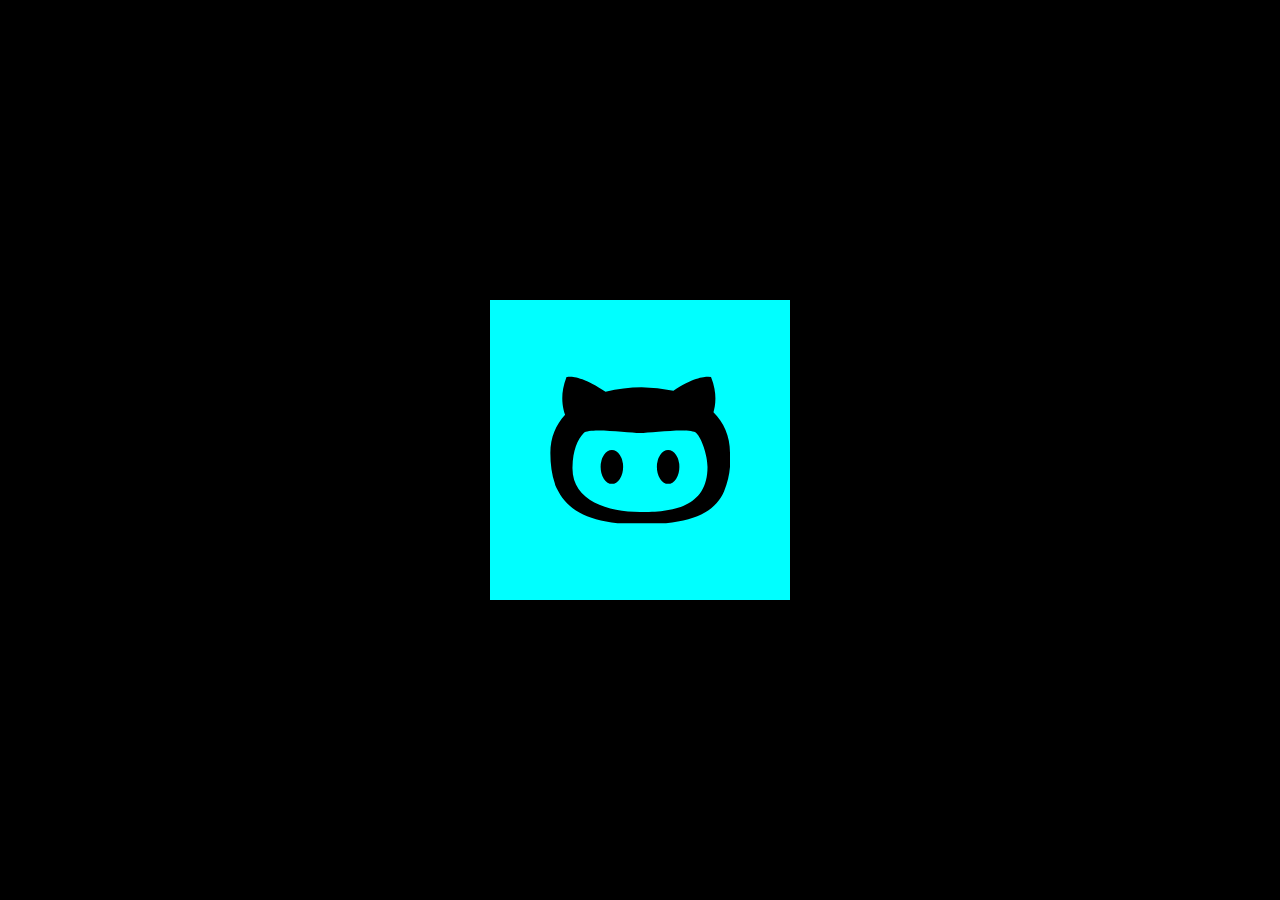
<file: index.html>
<!DOCTYPE html>
<html lang="en">

<head>
    <meta charset="UTF-8">
    <meta name="viewport" content="width=device-width, initial-scale=1.0">
    <!-- <meta http-equiv="X-UA-Compatible" content="ie=edge"> -->
    <title>xoxo</title>
    <link rel="stylesheet" href="./global.css">
    <link rel="stylesheet" href="./index.css">
    <!-- <link rel="icon" href="./favicon.ico" type="image/x-icon"> -->
</head>

<body>
    <object data="./scenes/intro/index.html">

    </object>

    <script src="./index.js"></script>
</body>

</html>
</file>
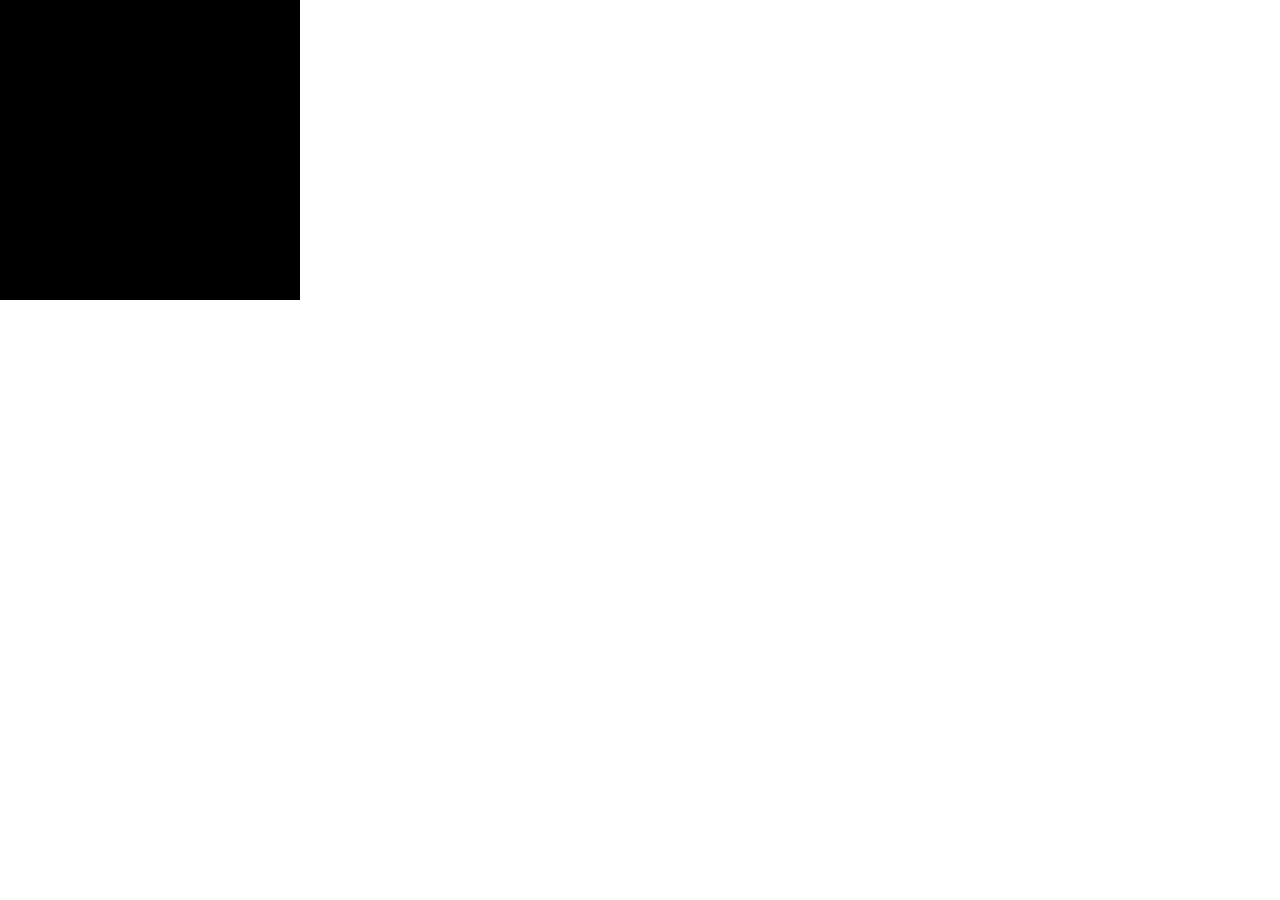
<file: scenes/cutscene01/index.html>
<!DOCTYPE html>
<html lang="en">

<head>
    <meta charset="UTF-8">
    <!-- <meta name="viewport" content="width=device-width, initial-scale=1.0"> -->
    <!-- <meta http-equiv="X-UA-Compatible" content="ie=edge"> -->
    <title>Cutscene01</title>
    <link rel="stylesheet" href="../../global.css">
    <link rel="stylesheet" href="./index.css">
    <!-- <link rel="icon" href="./favicon.ico" type="image/x-icon"> -->
</head>

<body class="fade-in">
    <div class="sceneContainer container">
        <div class="mainTextContainer">
            <div id="text01" class="text">
                One Valentines day, a young
                boy sits alone in his
                bedroom.
            </div>
            <div id="text02" class="text">
                To be home alone on such a 
                day would not be very poggers. 
            </div>
            <div id="text03" class="text">
                With your help I know we can
                get our little champ out of the
                house and maybe into the
                arms of the girl of his
                dreams.
            </div>
        </div>
    </div>
    <script src="../../global.js"></script>
    <script src="index.js"></script>
</body>

</html>
</file>
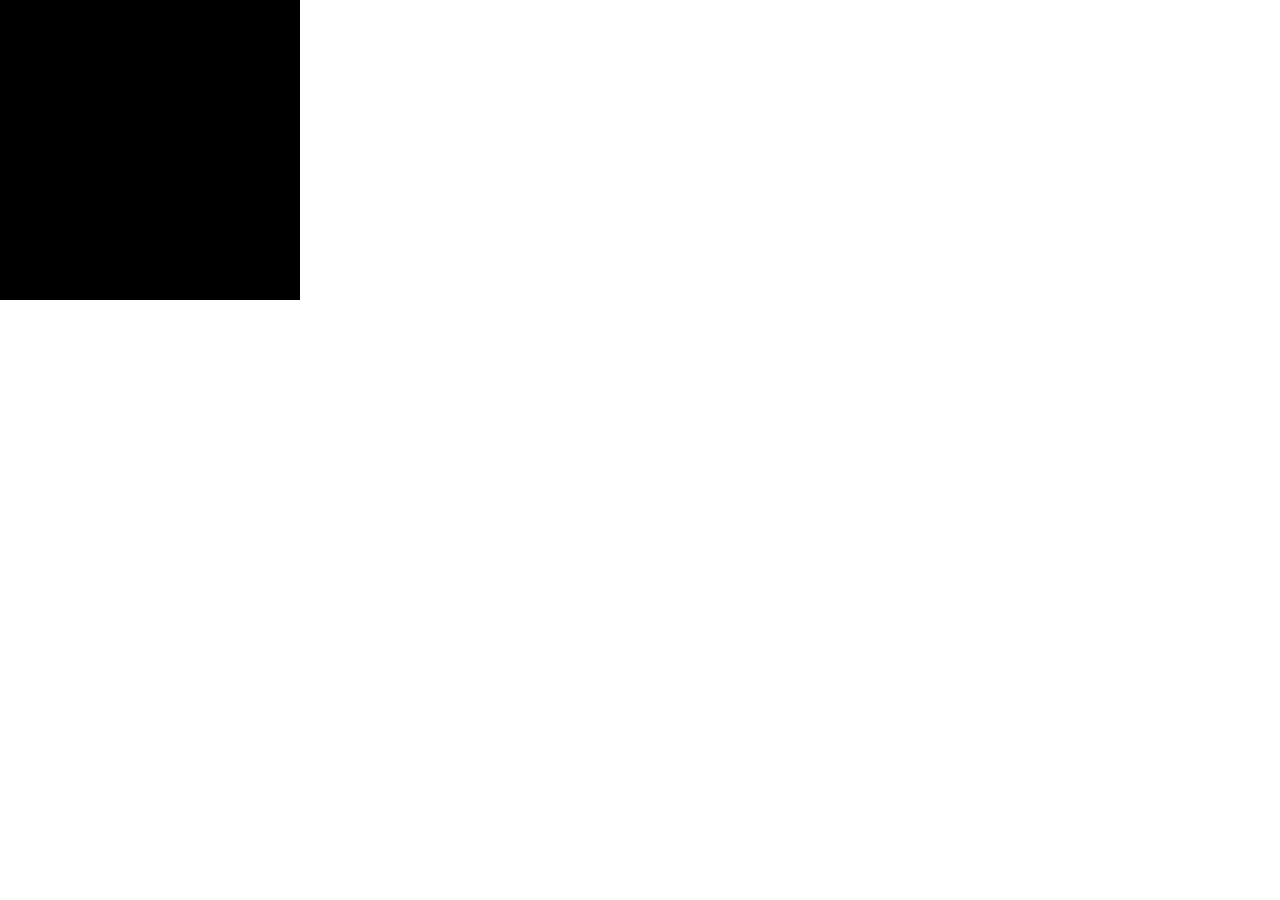
<file: scenes/cutscene03/index.html>
<!DOCTYPE html>
<html lang="en">

<head>
    <meta charset="UTF-8">
    <!-- <meta name="viewport" content="width=device-width, initial-scale=1.0"> -->
    <!-- <meta http-equiv="X-UA-Compatible" content="ie=edge"> -->
    <title>Cutscene03</title>
    <link rel="stylesheet" href="../../global.css">
    <link rel="stylesheet" href="./index.css">
    <!-- <link rel="icon" href="./favicon.ico" type="image/x-icon"> -->
</head>

<body class="fade-in">
    <div class="sceneContainer container">
        <div class="mainTextContainer">
            <div id="text01" class="text">
                Um... it looks like our boy has decided
                to sleep in today. Perhaps he needed
                a little more encouragement
            </div>
        </div>
    </div>
    <script src="../../global.js"></script>
    <script src="index.js"></script>
</body>

</html>
</file>
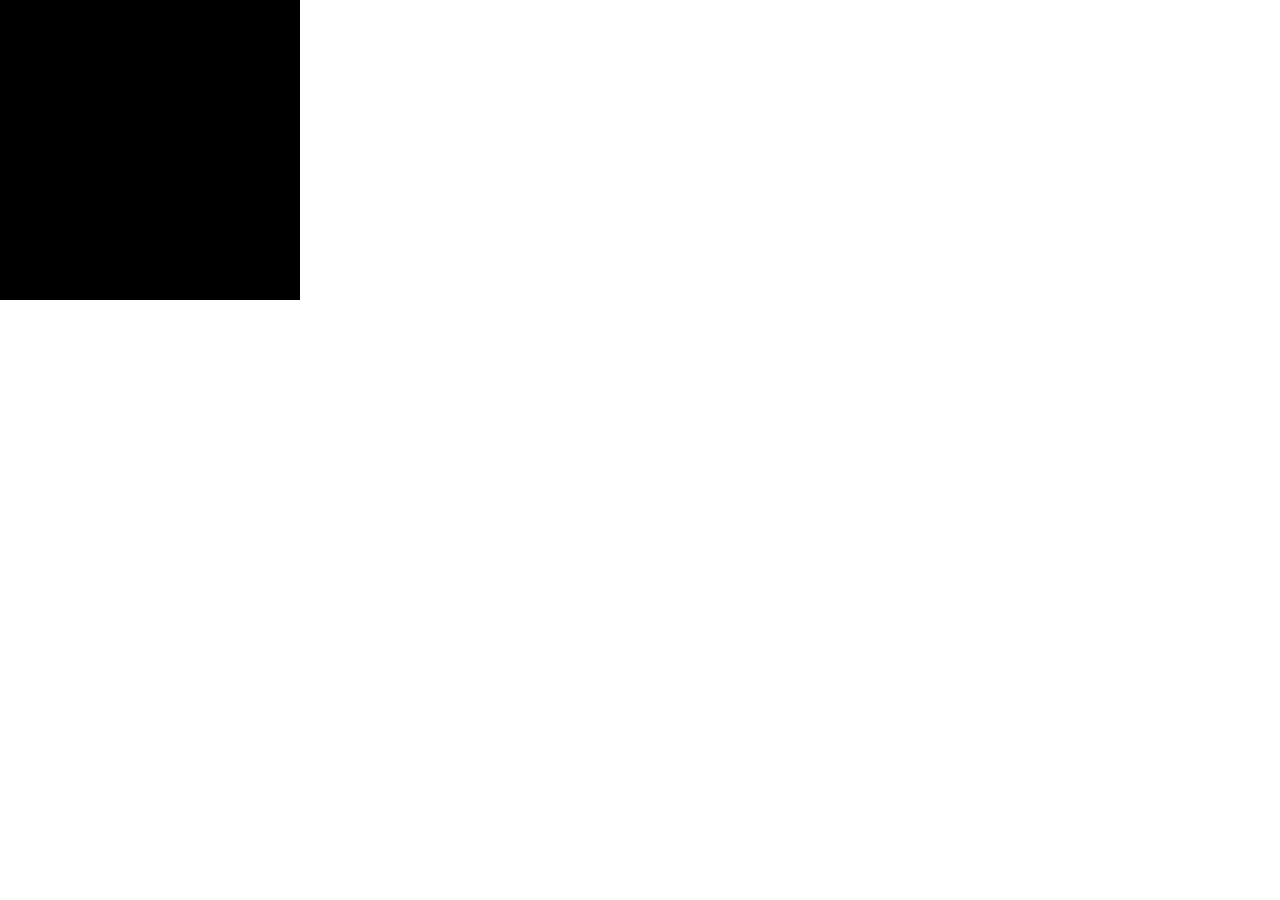
<file: scenes/cutscene04/index.html>
<!DOCTYPE html>
<html lang="en">

<head>
    <meta charset="UTF-8">
    <!-- <meta name="viewport" content="width=device-width, initial-scale=1.0"> -->
    <!-- <meta http-equiv="X-UA-Compatible" content="ie=edge"> -->
    <title>Cutscene04</title>
    <link rel="stylesheet" href="../../global.css">
    <link rel="stylesheet" href="./index.css">
    <!-- <link rel="icon" href="./favicon.ico" type="image/x-icon"> -->
</head>

<body class="fade-in">
    <div class="sceneContainer container">
        <div class="mainTextContainer">
            <div id="text01" class="text">
                It looks like our
                little guy has built
                up enough courage!
            </div>
            <div id="text02" class="text">
                The rest lies with
                him now.
            </div>
            <div id="text03" class="text">
                Best of luck to 
                you young Peepo!
            </div>
        </div>
    </div>
    <script src="../../global.js"></script>
    <script src="index.js"></script>
</body>

</html>
</file>
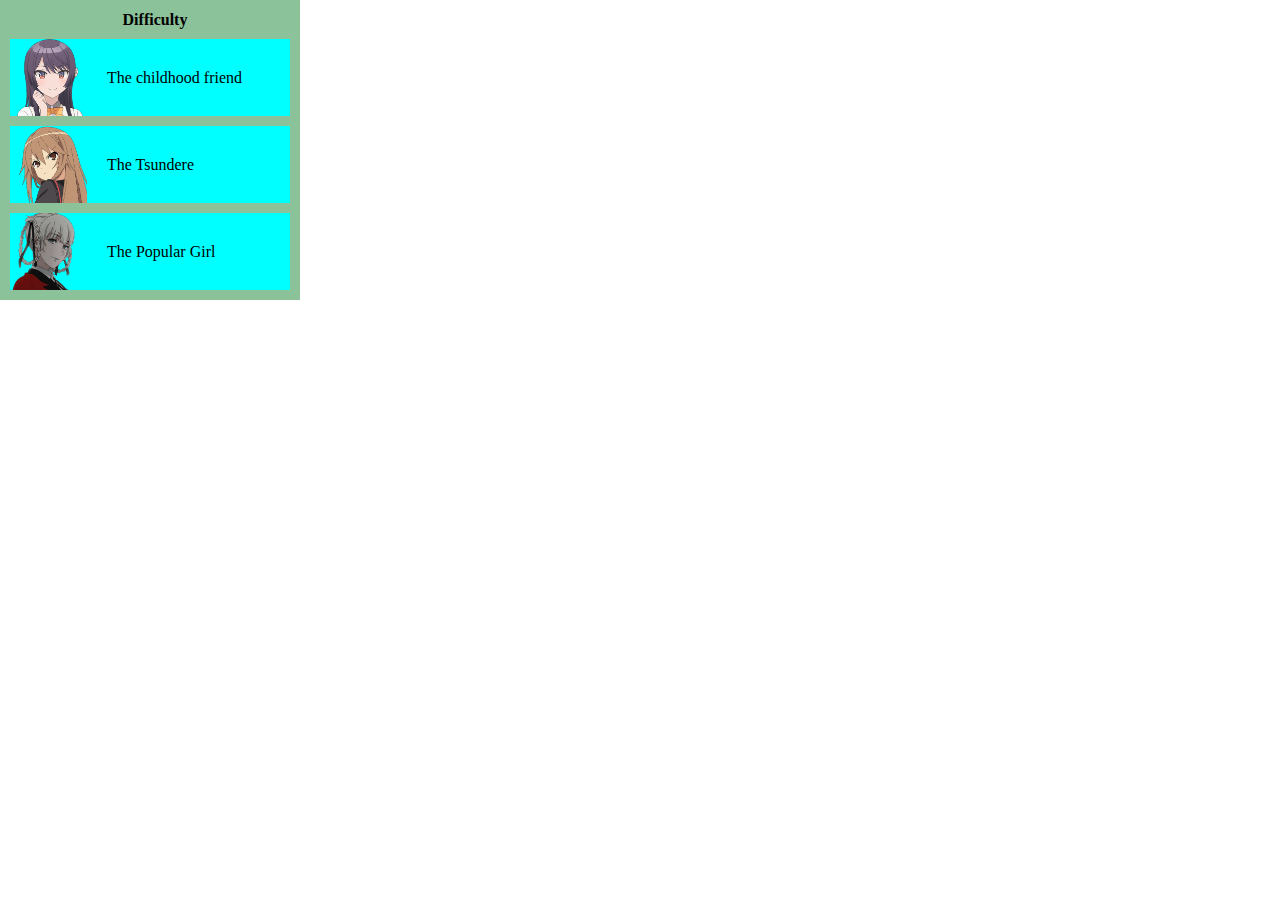
<file: scenes/difficulty/index.html>
<!DOCTYPE html>
<html lang="en">

<head>
    <meta charset="UTF-8">
    <!-- <meta name="viewport" content="width=device-width, initial-scale=1.0"> -->
    <!-- <meta http-equiv="X-UA-Compatible" content="ie=edge"> -->
    <title>Difficulty</title>
    <link rel="stylesheet" href="../../global.css">
    <link rel="stylesheet" href="./index.css">
    <!-- <link rel="icon" href="./favicon.ico" type="image/x-icon"> -->
</head>

<body class="slide-in-right">
    <div class="sceneContainer container">
        <div class="title">Difficulty</div>
        <div class="options">
            <div id="easyButton" class="option">
                <img src="./assets/easy.png"/>
                <span>The childhood friend</span>
            </div>
            <div id="mediumButton" class="option">
                <img src="./assets/medium.png"/>
                <span>The Tsundere</span>
            </div>
            <div id="hardButton" class="option">
                <img src="./assets/hard.png"/>
                <span>The Popular Girl</span>
            </div>
            <!-- <button id="mediumButton">Medium</button>
            <button id="hardButton">Hard</button> -->
        </div>
    </div>
    <script src="../../global.js"></script>
    <script src="index.js"></script>
</body>

</html>
</file>
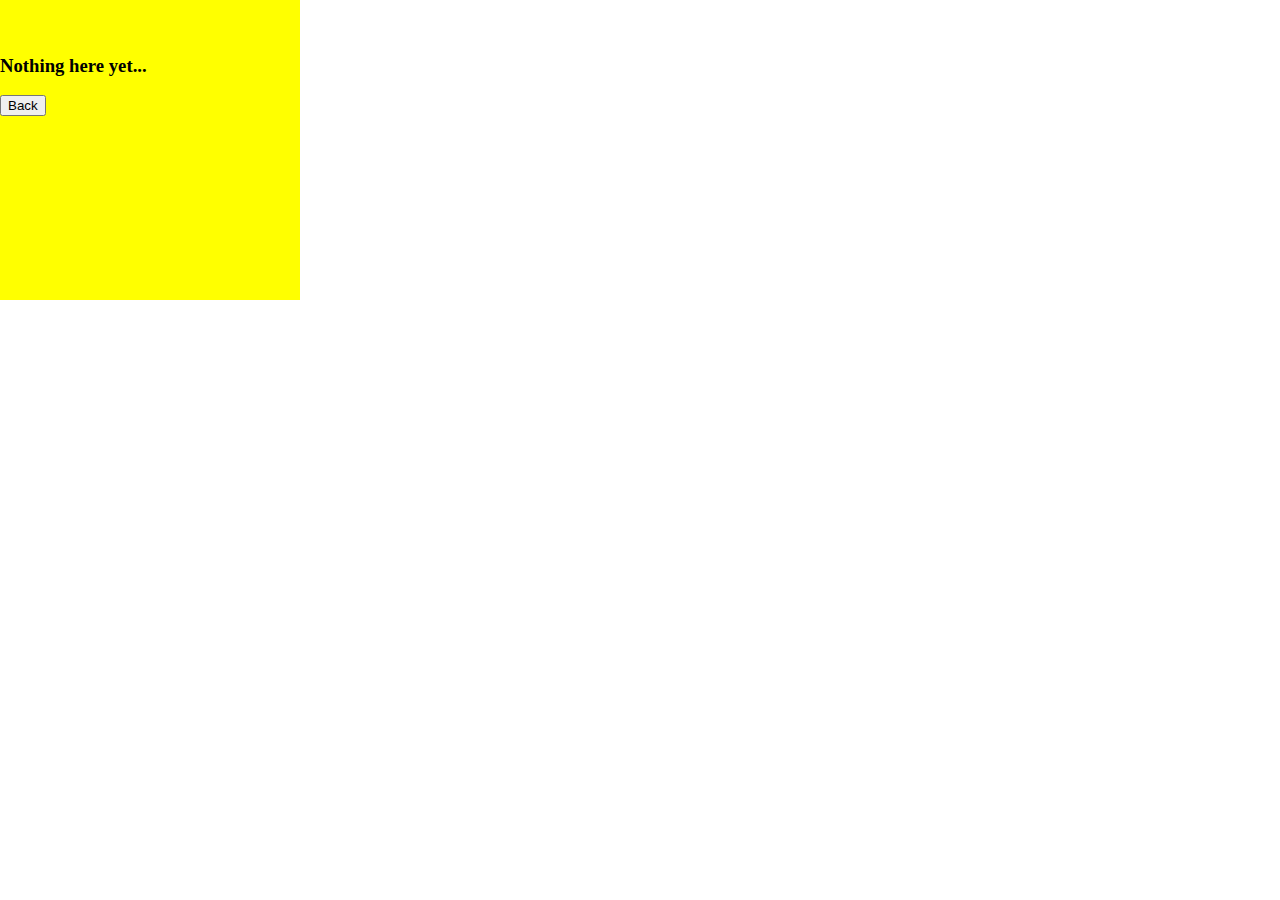
<file: scenes/gallery/index.html>
<!DOCTYPE html>
<html lang="en">

<head>
    <meta charset="UTF-8">
    <!-- <meta name="viewport" content="width=device-width, initial-scale=1.0"> -->
    <!-- <meta http-equiv="X-UA-Compatible" content="ie=edge"> -->
    <title>Gallery</title>
    <link rel="stylesheet" href="../../global.css">
    <link rel="stylesheet" href="./index.css">
    <!-- <link rel="icon" href="./favicon.ico" type="image/x-icon"> -->
</head>

<body>
    <div class="sceneContainer container">
        <br>
        <br>
        <h3>Nothing here yet...</h3>
        <button onclick="navigateToMenu()">Back</button>
    </div>
    <script src="../../global.js"></script>
    <script src="index.js"></script>
</body>

</html>
</file>
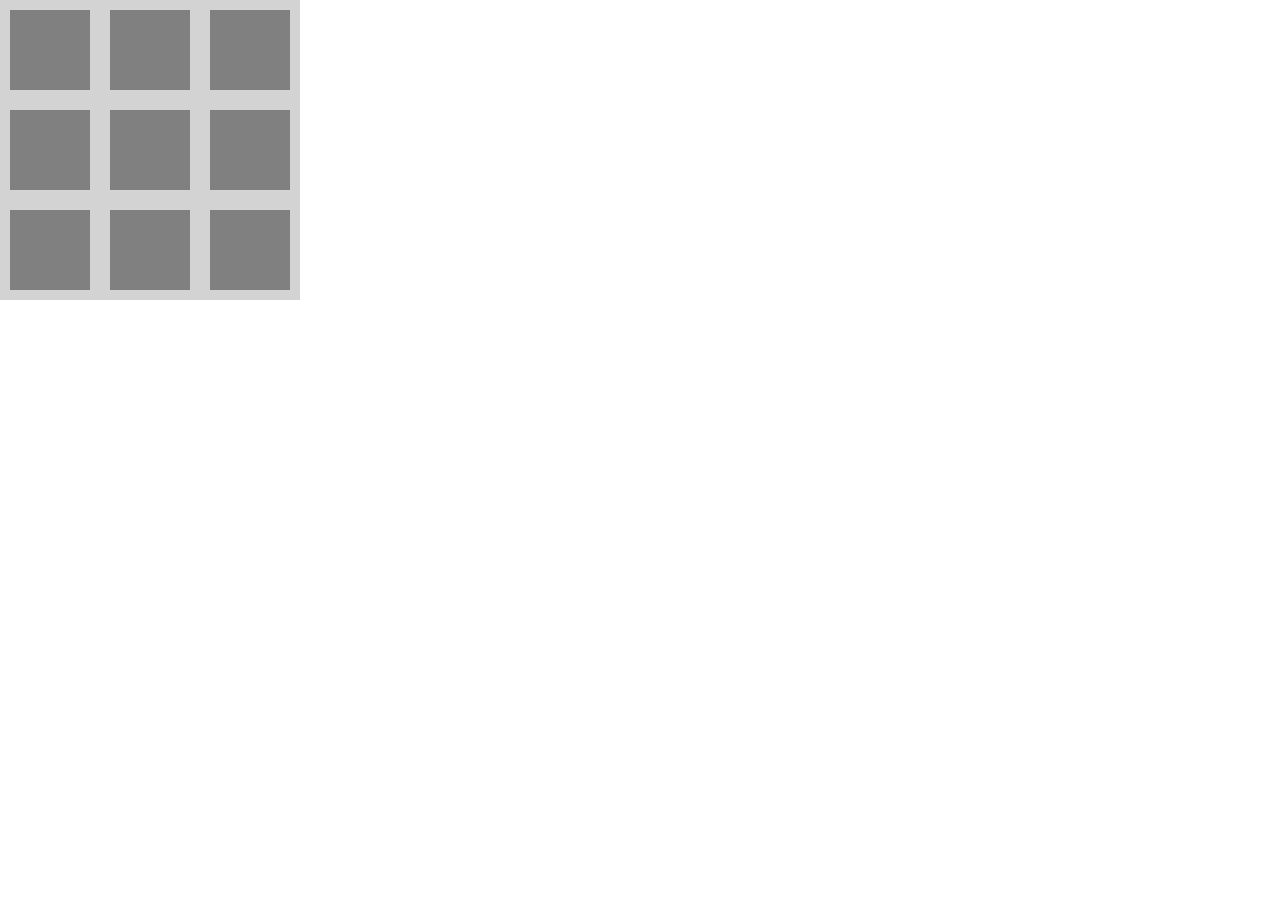
<file: scenes/game/index.html>
<!DOCTYPE html>
<html lang="en">

<head>
    <meta charset="UTF-8">
    <!-- <meta name="viewport" content="width=device-width, initial-scale=1.0">
    <meta http-equiv="X-UA-Compatible" content="ie=edge"> -->
    <title>Game</title>
    <link rel="stylesheet" href="../../global.css">
    <link rel="stylesheet" href="./index.css">
    <!-- <link rel="icon" href="./favicon.ico" type="image/x-icon"> -->
</head>

<body class="slide-in-right">
    <div class="sceneContainer container">
        <div class="row" id="row1">
            <div class="cell" id="cell0"></div>
            <div class="cell" id="cell1"></div>
            <div class="cell" id="cell2"></div>
        </div>
        <div class="row" id="row2">
            <div class="cell" id="cell3"></div>
            <div class="cell" id="cell4"></div>
            <div class="cell" id="cell5"></div>
        </div>
        <div class="row" id="row3">
            <div class="cell" id="cell6"></div>
            <div class="cell" id="cell7"></div>
            <div class="cell" id="cell8"></div>
        </div>
    </div>
    <!-- <div class="mermaid">
    </div> -->
    <!-- <script src="https://unpkg.com/mermaid@9.3.0/dist/mermaid.min.js"></script> -->
    <script src="../../global.js"></script>
    <script src="ai.js"></script>
</body>

</html>
</file>
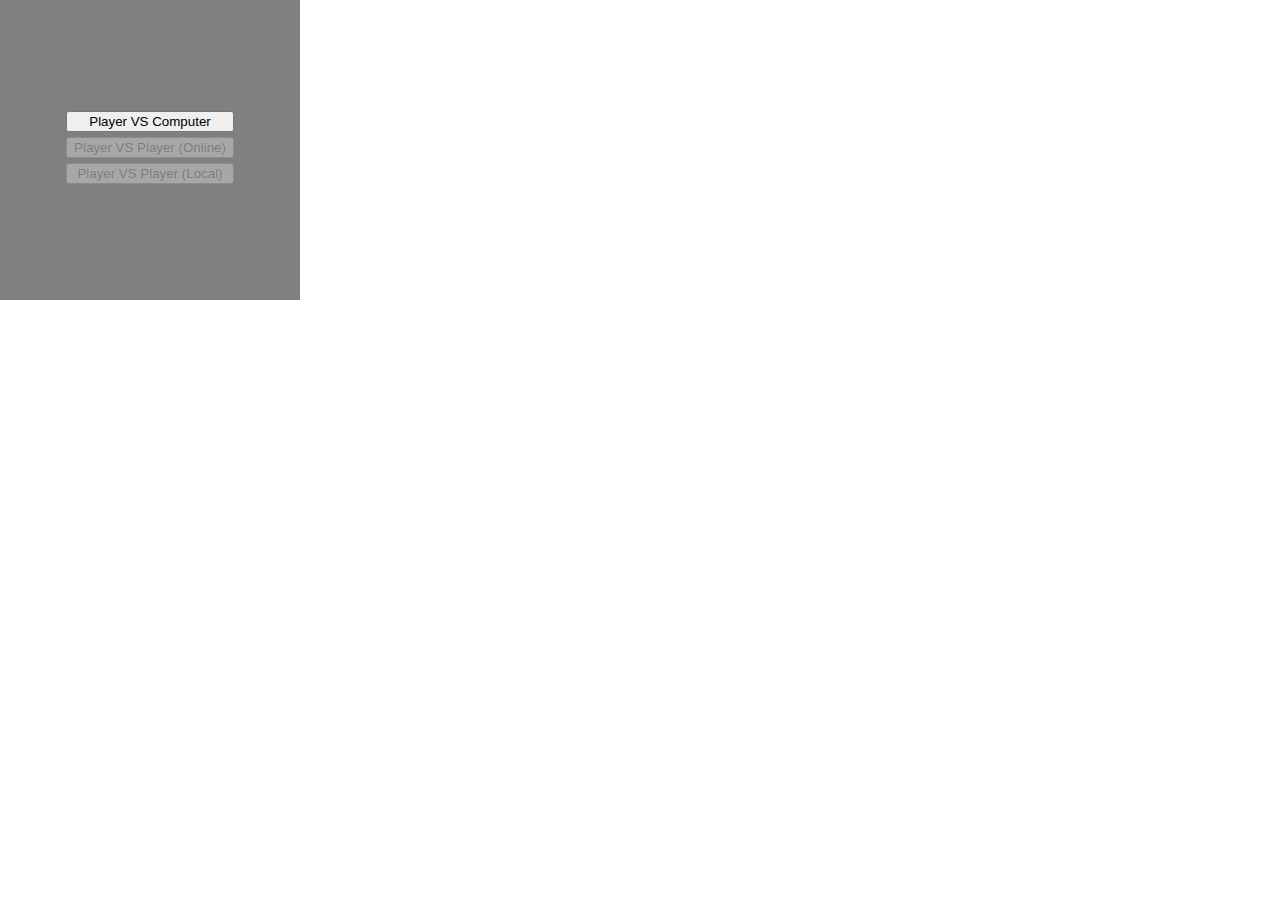
<file: scenes/game_mode/index.html>
<!DOCTYPE html>
<html lang="en">

<head>
    <meta charset="UTF-8">
    <!-- <meta name="viewport" content="width=device-width, initial-scale=1.0"> -->
    <!-- <meta http-equiv="X-UA-Compatible" content="ie=edge"> -->
    <title>Game Mode</title>
    <link rel="stylesheet" href="../../global.css">
    <link rel="stylesheet" href="./index.css">
    <!-- <link rel="icon" href="./favicon.ico" type="image/x-icon"> -->
</head>

<body class="slide-in-right">
    <div class="sceneContainer container">
        <div class="options">
            <button id="computerButton">Player VS Computer</button>
            <button disabled>Player VS Player (Online)</button>
            <button disabled>Player VS Player (Local)</button>
        </div>
    </div>
    <script src="../../global.js"></script>
    <script src="index.js"></script>
</body>

</html>
</file>
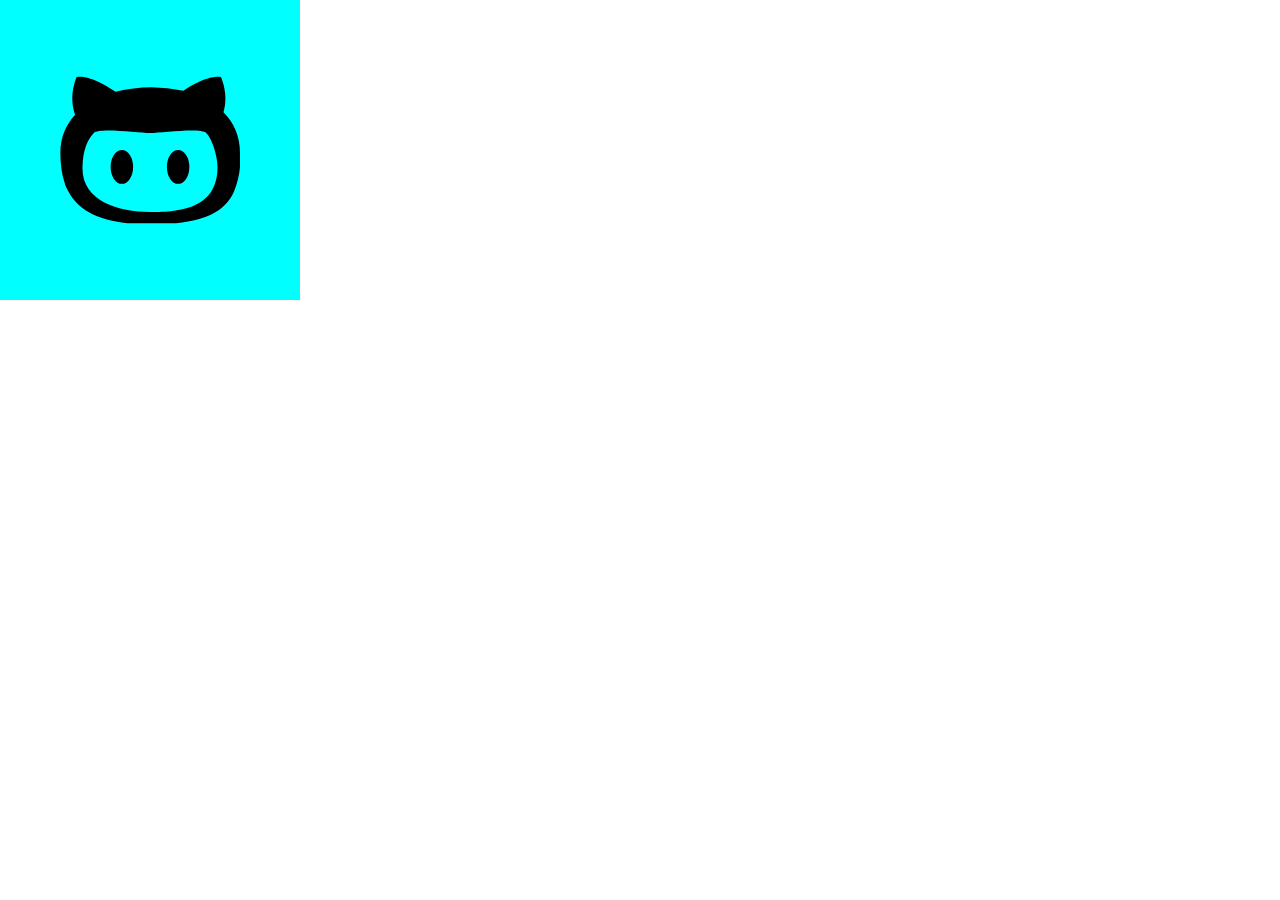
<file: scenes/intro/index.html>
<!DOCTYPE html>
<html lang="en">

<head>
    <meta charset="UTF-8">
    <!-- <meta name="viewport" content="width=device-width, initial-scale=1.0"> -->
    <!-- <meta http-equiv="X-UA-Compatible" content="ie=edge"> -->
    <title>Intro</title>
    <link rel="stylesheet" href="../../global.css">
    <link rel="stylesheet" href="./index.css">
    <!-- <link rel="icon" href="./favicon.ico" type="image/x-icon"> -->
</head>

<body>
    <div class="sceneContainer container">
        <div id="logo" class="fade-in-fwd"></div>
    </div>
    <script src="../../global.js"></script>
    <script src="./index.js"></script>
</body>

</html>
</file>
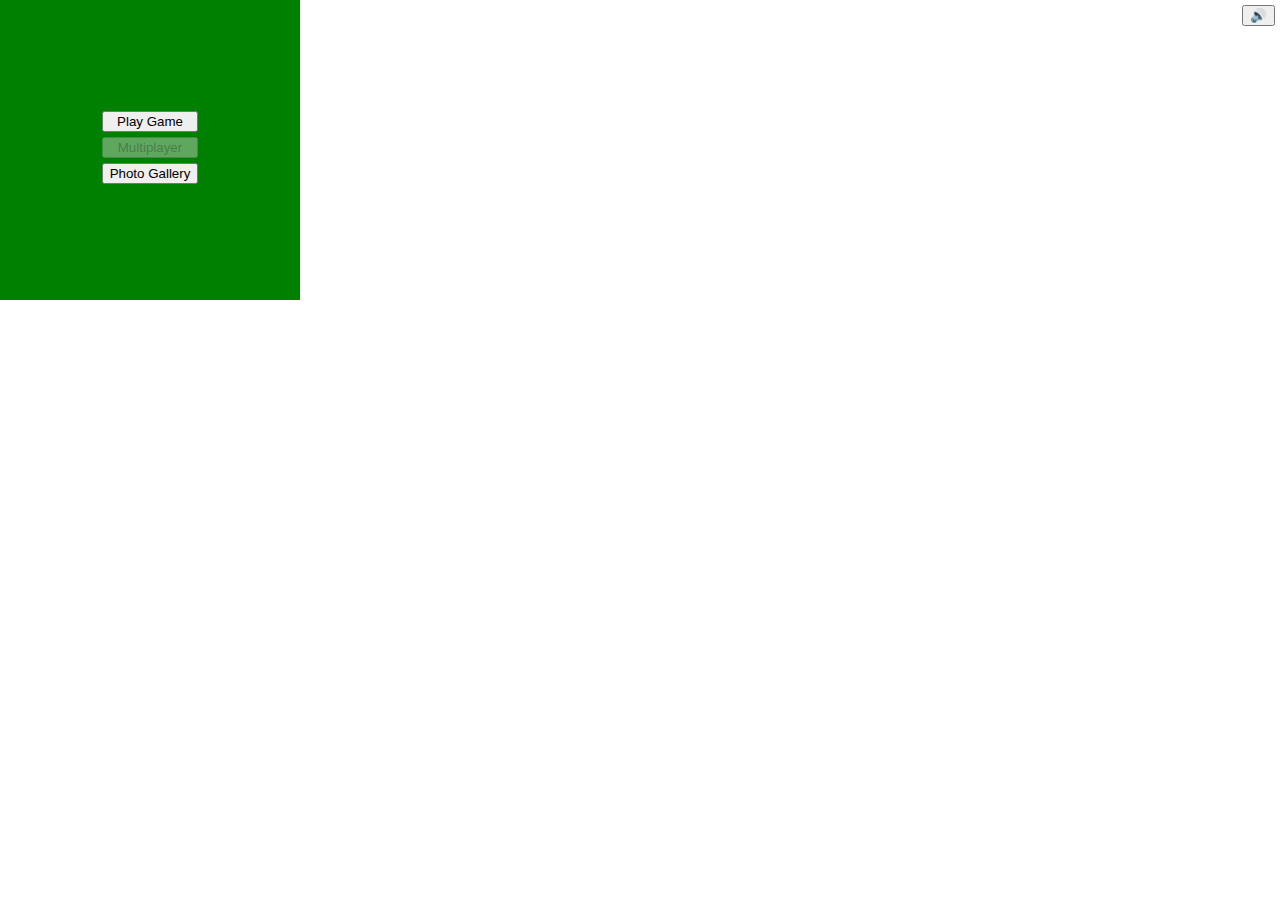
<file: scenes/menu/index.html>
<!DOCTYPE html>
<html lang="en">

<head>
    <meta charset="UTF-8">
    <!-- <meta name="viewport" content="width=device-width, initial-scale=1.0"> -->
    <!-- <meta http-equiv="X-UA-Compatible" content="ie=edge"> -->
    <title>Menu</title>
    <link rel="stylesheet" href="../../global.css">
    <link rel="stylesheet" href="./index.css">
    <!-- <link rel="icon" href="./favicon.ico" type="image/x-icon"> -->
</head>

<body class="fade-in">
    <div class="sceneContainer container">
        <button id="sound_button" data-sound="true">🔊</button>
        <div id="menu_buttons">
            <button id="playButton">Play Game</button>
            <button disabled>Multiplayer</button>
            <button onclick="navigateToGallery()">Photo Gallery</button>
        </div>

    </div>

    <script src="../../global.js"></script>
    <script src="./index.js"></script>
</body>

</html>
</file>
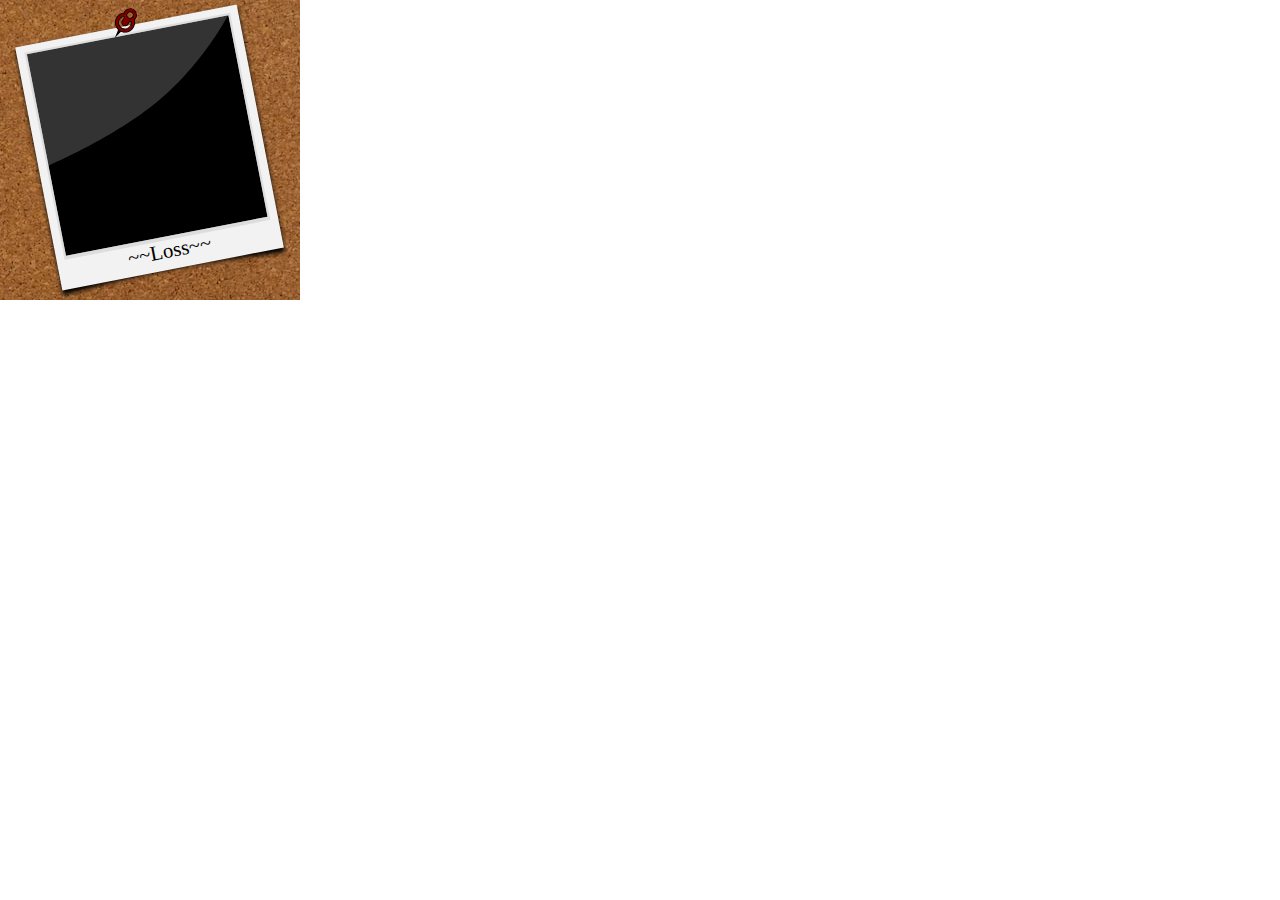
<file: scenes/photo/index.html>
<!DOCTYPE html>
<html lang="en">

<head>
    <meta charset="UTF-8">
    <!-- <meta name="viewport" content="width=device-width, initial-scale=1.0"> -->
    <!-- <meta http-equiv="X-UA-Compatible" content="ie=edge"> -->
    <title>Template</title>
    <link rel="stylesheet" href="../../global.css">
    <link rel="stylesheet" href="./index.css">
    <!-- <link rel="icon" href="./favicon.ico" type="image/x-icon"> -->
</head>

<body class="fade-in">
    <div class="sceneContainer container">
        <div class="polaroid swing-in-bottom-bck">
            <div class="polaroid-bg"></div>
            <img class="custom-animation-duration" src="./assets/loss.png">
            <div class="polaroid-fg"></div>
            <div class="polaroid-pin"></div>
            <div class="polaroid-text">~~Loss~~</div>
        </div>
    </div>
    <script src="../../global.js"></script>
    <script src="index.js"></script>
</body>

</html>
</file>
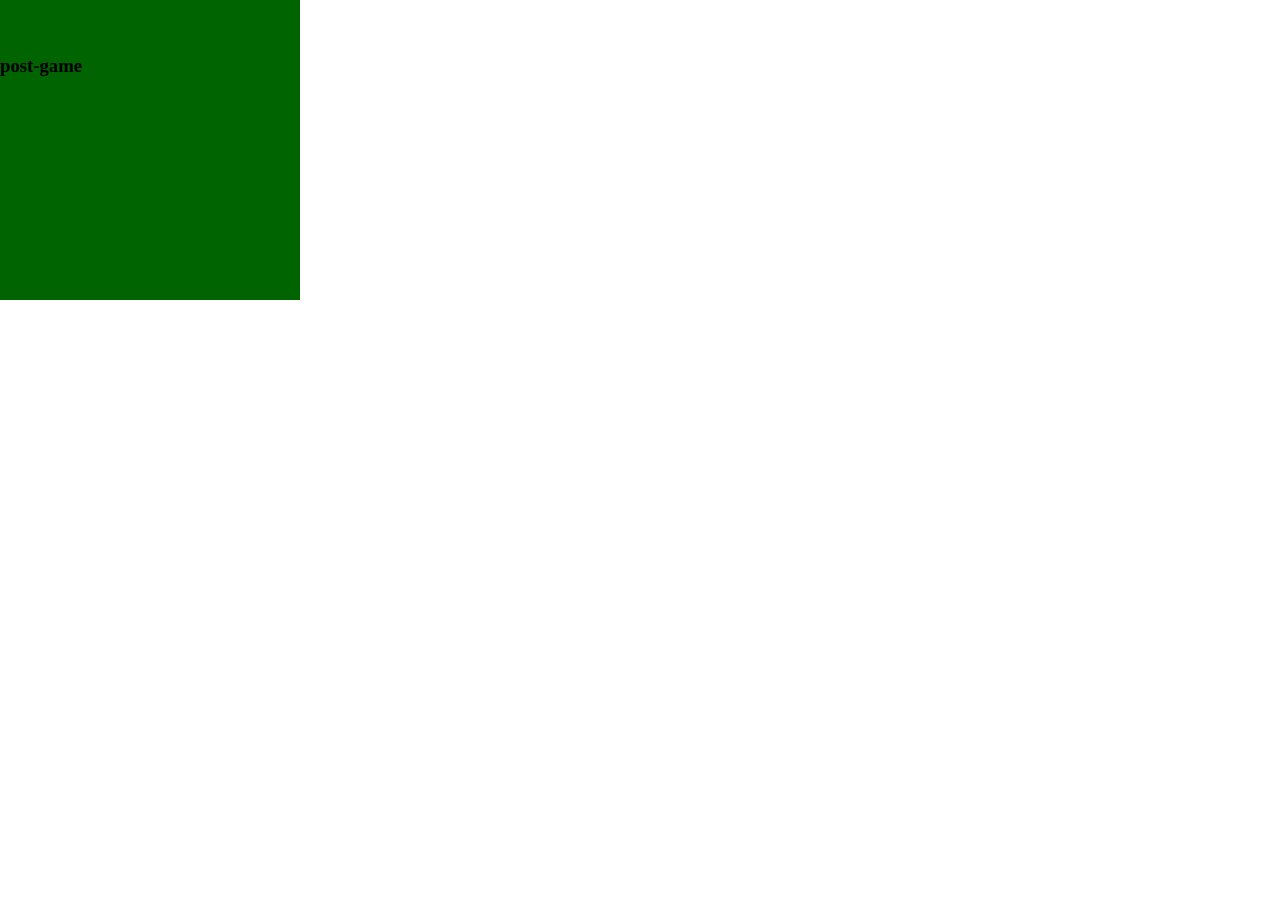
<file: scenes/post_game/index.html>
<!DOCTYPE html>
<html lang="en">

<head>
    <meta charset="UTF-8">
    <!-- <meta name="viewport" content="width=device-width, initial-scale=1.0">
    <meta http-equiv="X-UA-Compatible" content="ie=edge"> -->
    <title>Post Game</title>
    <link rel="stylesheet" href="../../global.css">
    <link rel="stylesheet" href="./index.css">
    <!-- <link rel="icon" href="./favicon.ico" type="image/x-icon"> -->
</head>

<body class="slide-in-right">
    <div class="sceneContainer container">
        <br>
        <br>
        <h3 id="test">post-game</h3>
    </div>
    <script src="../../global.js"></script>
    <script src="index.js"></script>
</body>

</html>
</file>
<file: global.css>
:root {
    --gameWidth: 300px;
    --gameHeight: 300px;
}

/* remove margin and padding from body */
body {
    margin: 0px;
    padding: 0px;
    overflow: hidden;
}

/* set size for the scenes */
.sceneContainer {
    width: var(--gameWidth);
    height: var(--gameHeight);
    background-color: gray;
}

/***********************************************************/
/* fade in */
.fade-in {
    -webkit-animation: fade-in 0.5s ease-out both;
    animation: fade-in 0.5s ease-out both;
}

@-webkit-keyframes fade-in {
    0% {
        opacity: 0;
    }

    100% {
        opacity: 1;
    }
}

@keyframes fade-in {
    0% {
        opacity: 0;
    }

    100% {
        opacity: 1;
    }
}


/***********************************************************/
/* fade out */
.fade-out {
    -webkit-animation: fade-out 0.5s ease-out both;
    animation: fade-out 0.5s ease-out both;
}

@-webkit-keyframes fade-out {
    0% {
        opacity: 1;
    }

    100% {
        opacity: 0;
    }
}

@keyframes fade-out {
    0% {
        opacity: 1;
    }

    100% {
        opacity: 0;
    }
}

/***********************************************************/
/* slide in from right */
.slide-in-right {
    -webkit-animation: slide-in-right 0.5s cubic-bezier(0.550, 0.085, 0.680, 0.530) both;
    animation: slide-in-right 0.5s cubic-bezier(0.550, 0.085, 0.680, 0.530) both;
}

@-webkit-keyframes slide-in-right {
    0% {
        -webkit-transform: translateX(1000px);
        opacity: 0;
    }

    100% {
        -webkit-transform: translateX(0);
        opacity: 1;
    }
}

@keyframes slide-in-right {
    0% {
        transform: translateX(1000px);
        opacity: 0;
    }

    100% {
        transform: translateX(0);
        opacity: 1;
    }
}

/***********************************************************/
/*fade out while sliding to the left */
.slide-out-left {
    -webkit-animation: slide-out-left 0.5s cubic-bezier(0.550, 0.085, 0.680, 0.530) both;
    animation: slide-out-left 0.5s cubic-bezier(0.550, 0.085, 0.680, 0.530) both;
}

@-webkit-keyframes slide-out-left {
    0% {
        -webkit-transform: translateX(0);
        opacity: 1;
    }

    100% {
        -webkit-transform: translateX(-1000px);
        opacity: 0;
    }
}

@keyframes slide-out-left {
    0% {
        transform: translateX(0px);
        opacity: 1;
    }

    100% {
        transform: translateX(-1000px);
        opacity: 0;
    }
}
</file>
<file: index.css>
object {
    width: var(--gameWidth);
    height: var(--gameHeight);
    background-color: black;
}

body {
    display: flex;
    height: 100vh;
    background-color: black;
    align-items: center;
    justify-content: center;
    user-select: none;
}
</file>
<file: scenes/cutscene01/index.css>
.container {
    background-color: black;
}

.text {
    color:white;
    margin-left: 10%;
    margin-right: 10%;
    text-align: center;
    opacity: 0;
}

.mainTextContainer {
    height: 100%;
    width: 100%;
    /* background-color: red; */
    display: flex;
    flex-direction: column;
    justify-content: space-between;
}

#text01 {
    /* background-color: green; */
    margin-top: 10%;
}

#text03 {
    /* background-color: blue; */
    margin-bottom: 10%;
}
</file>
<file: scenes/cutscene03/index.css>
.container {
    background-color: black;
}

.text {
    color:white;
    margin-left: 10%;
    margin-right: 10%;
    text-align: center;
    opacity: 0;
}

.mainTextContainer {
    height: 100%;
    width: 100%;
    /* background-color: red; */
    display: flex;
    flex-direction: column;
    justify-content: center;
}
</file>
<file: scenes/cutscene04/index.css>
.container {
    background-color: black;
}

.text {
    color:white;
    margin-left: 10%;
    margin-right: 10%;
    text-align: center;
    opacity: 0;
}

.mainTextContainer {
    height: 100%;
    width: 100%;
    /* background-color: red; */
    display: flex;
    flex-direction: column;
    justify-content: space-between;
}

#text01 {
    /* background-color: green; */
    margin-top: 10%;
}

#text03 {
    /* background-color: blue; */
    margin-bottom: 10%;
}
</file>
<file: scenes/difficulty/index.css>
:root {
    --imgHeight: 10px;
    --titleHeight: 10px;
}

.container {
    display: flex;
    flex-direction: column;
    align-items: center;
    justify-content: space-between;
    background-color: rgb(139, 194, 153);
}

.title {
    height: 15%;
    /* background-color: red; */
    margin-left: 10px;
    /* margin-bottom: 10px; */
    line-height: var(--titleHeight);
    font-weight: bold;
}

.options {
    display: flex;
    flex-direction: column;
    /* background-color: gray; */
    width: 100%;
    height: 100%;
    /* justify-content: space-between; */
    /* align-items: stretch; */
    /* align-content: stretch; */
}

.option {
    display: flex;
    flex: 1;
    background-color: cyan;
    margin: 0px 10px 10px 10px; 
    /* user-select: none; */
}

.option img {
    height: var(--imgHeight);
}

.option span {
    /* background-color: blueviolet; */
    line-height:var(--imgHeight);
    width: 100%;
    padding-left: 20px;
}

.option:hover {
    background-color: darkcyan;
}

.option:active {
    background-color: lightcyan;
}
</file>
<file: scenes/gallery/index.css>
.container {
    background-color: yellow;
}
</file>
<file: scenes/game/index.css>
:root {
    --cw: 100px;
    --ch: 100px;
    --cp: 1px;
}

.container {
    background-color: lightgray;
}

.cell {
    width: var(--cw);
    height: var(--ch);
    background-color: gray;
    margin: var(--cp);
}

.row {
    display: flex;
}

.x {
    background-image: url("data:image/svg+xml,%3Csvg fill='%23000000' height='800px' width='800px' version='1.1' id='Capa_1' xmlns='http://www.w3.org/2000/svg' xmlns:xlink='http://www.w3.org/1999/xlink' viewBox='0 0 460.775 460.775' xml:space='preserve'%3E%3Cpath d='M285.08,230.397L456.218,59.27c6.076-6.077,6.076-15.911,0-21.986L423.511,4.565c-2.913-2.911-6.866-4.55-10.992-4.55 c-4.127,0-8.08,1.639-10.993,4.55l-171.138,171.14L59.25,4.565c-2.913-2.911-6.866-4.55-10.993-4.55 c-4.126,0-8.08,1.639-10.992,4.55L4.558,37.284c-6.077,6.075-6.077,15.909,0,21.986l171.138,171.128L4.575,401.505 c-6.074,6.077-6.074,15.911,0,21.986l32.709,32.719c2.911,2.911,6.865,4.55,10.992,4.55c4.127,0,8.08-1.639,10.994-4.55 l171.117-171.12l171.118,171.12c2.913,2.911,6.866,4.55,10.993,4.55c4.128,0,8.081-1.639,10.992-4.55l32.709-32.719 c6.074-6.075,6.074-15.909,0-21.986L285.08,230.397z'/%3E%3C/svg%3E");
    background-size: contain;
    background-repeat: no-repeat;
    background-position: center;
}
.o {
    background-image: url("data:image/svg+xml,%3Csvg fill='%23000000' height='800px' width='800px' version='1.1' id='Capa_1' xmlns='http://www.w3.org/2000/svg' xmlns:xlink='http://www.w3.org/1999/xlink' viewBox='0 0 480.223 480.223' xml:space='preserve'%3E%3Cpath d='M240.111,0C107.718,0,0.006,107.71,0.006,240.104c0,132.401,107.711,240.119,240.105,240.119 s240.105-107.718,240.105-240.119C480.216,107.71,372.505,0,240.111,0z M240.111,432.564c-1.256,0-2.475-0.162-3.724-0.185 C165.42,396.907,116.506,323.854,116.506,239.11c0-83.029,46.984-154.818,115.646-191.051c2.653-0.108,5.276-0.401,7.959-0.401 c106.113,0,192.447,86.332,192.447,192.445C432.559,346.225,346.225,432.564,240.111,432.564z'/%3E%3C/svg%3E");
    background-size: contain;
    background-repeat: no-repeat;
    background-position: center;
}
</file>
<file: scenes/game_mode/index.css>
.container {
    display: flex;
    align-items: center;
    justify-content: center;
}

.options {
    display: flex;
    flex-direction: column;
}

.options button {
    margin-bottom: 5px;
}
</file>
<file: scenes/intro/index.css>
:root {
    --logoWidth: 100px;
    --logoHeight: 100px;
}

.container {
    display: flex;
    background-color: aqua;
    align-items: center;
    justify-content: center;
}

#logo {
    width: var(--logoWidth);
    height: var(--logoHeight);
    background-image: url("data:image/svg+xml,%3Csvg xmlns='http://www.w3.org/2000/svg' width='512' height='448'%3E%3Cpath d='M368 272a32 48 0 0 1-32 48 32 48 0 0 1-32-48 32 48 0 0 1 32-48 32 48 0 0 1 32 48zm-160 0a32 48 0 0 1-32 48 32 48 0 0 1-32-48 32 48 0 0 1 32-48 32 48 0 0 1 32 48zM450 16c-14 0-46 4-99 40a413 413 0 0 0-193 3C81 6 47 17 47 17c-22 55-8 96-4 107-26 28-42 64-42 108 0 33 4 63 13 88l1 4a161 161 0 0 0 9 18c26 49 77 80 168 90h138c97-10 143-41 165-90l1-3a234 234 0 0 0 16-107c0-48-18-86-47-115 5-17 12-53-7-100l-8-1zm-34 160c16 16 32 64 32 96 0 115-101 128-192 128S61 369 64 272c1-47 14-77 32-96 16-16 128 0 160 0s144-16 160 0z' style='fill-opacity:1;stroke:none;stroke-width:24;stroke-linecap:round;stroke-miterlimit:4;stroke-dasharray:none;stroke-opacity:1'/%3E%3C/svg%3E");
    background-size: contain;
    background-repeat: no-repeat;
    background-position: center;

}

.fade-in-fwd {
    -webkit-animation: fade-in-fwd 2s cubic-bezier(0.550, 0.085, 0.680, 0.530) both;
    animation: fade-in-fwd 2s cubic-bezier(0.550, 0.085, 0.680, 0.530) both;
}

/* ----------------------------------------------
 * Generated by Animista on 2023-2-4 10:43:8
 * Licensed under FreeBSD License.
 * See http://animista.net/license for more info. 
 * w: http://animista.net, t: @cssanimista
 * ---------------------------------------------- */

/**
 * ----------------------------------------
 * animation fade-in-fwd
 * ----------------------------------------
 */
@-webkit-keyframes fade-in-fwd {
    0% {
        -webkit-transform: scale(.5);
        opacity: 0;
    }

    100% {
        -webkit-transform: scale(1);
        opacity: 1;
    }
}

@keyframes fade-in-fwd {
    0% {
        transform: scale(.5);
        opacity: 0;
    }

    100% {
        transform: scale(1);
        opacity: 1;
    }
}
</file>
<file: scenes/menu/index.css>
.container {
    display: flex;
    background-color: green;
    align-items: center;
    justify-content: center;
}

#menu_buttons {
    display: flex;
    flex-direction: column;
}

#menu_buttons button {
    margin-bottom: 5px;
}

#sound_button {
    position: absolute;
    top: 5px;
    right: 5px;
}
</file>
<file: scenes/photo/index.css>
.container {
    background-color: yellowgreen;
    background-image: url("./assets/bg.png");
    display: flex;
    flex-direction: column;
    align-items: center;
    justify-content: center;
}


.polaroid {
    width: 200px;
    height: 200px;
    display: flex;
    flex-direction: column;
    align-items: center;
    scale: 130%;
    /* rotate: -10deg; */
}

.polaroid-bg {
    position: absolute;
    top: 3%;
    width: 80%;
    height: 85%;
    background-color: black;
}

.polaroid-fg {
    position: absolute;
    left: 0px;
    width: 200px;
    height: 200px;
    background-image: url("./assets/polariod.svg");
    background-repeat: no-repeat;
    background-position: center;
    background-size: contain;
}

.polaroid-pin {
    position: absolute;
    top: -10px;
    width: 20px;
    height: 20px;
    background-image: url("./assets/pin.svg");
    background-repeat: no-repeat;
    background-position: center;
    background-size: contain;
}

.polaroid img {
    width: 81%;
    height: 81%;
    background-color: aqua;
    margin-top: 4%;
    opacity: 0;
}

.polaroid-text {
    z-index: 2;
}

/* .polaroid, .polaroid div, .polaroid img {
    perspective: 200px;
    transform-style: preserve-3d;
} */

/* polaroid animation*/
.swing-in-bottom-bck {
    animation-name: swing-in-bottom-bck;
    animation-duration: 1s;
    animation-timing-function: ease-out;
}

@keyframes swing-in-bottom-bck {
    0% {
        transform: perspective(100px) translateZ(200px) rotateZ(200deg);
        /* opacity: 0; */
    }

    100% {
        transform: perspective(100px) translateZ(0px);
        /* opacity: 1; */
    }
}

.custom-animation-duration {
    animation-duration: 2s !important;
}
</file>
<file: scenes/post_game/index.css>
.container {
    background-color: darkgreen;
    align-items: center;
    justify-content: center;
}
</file>
